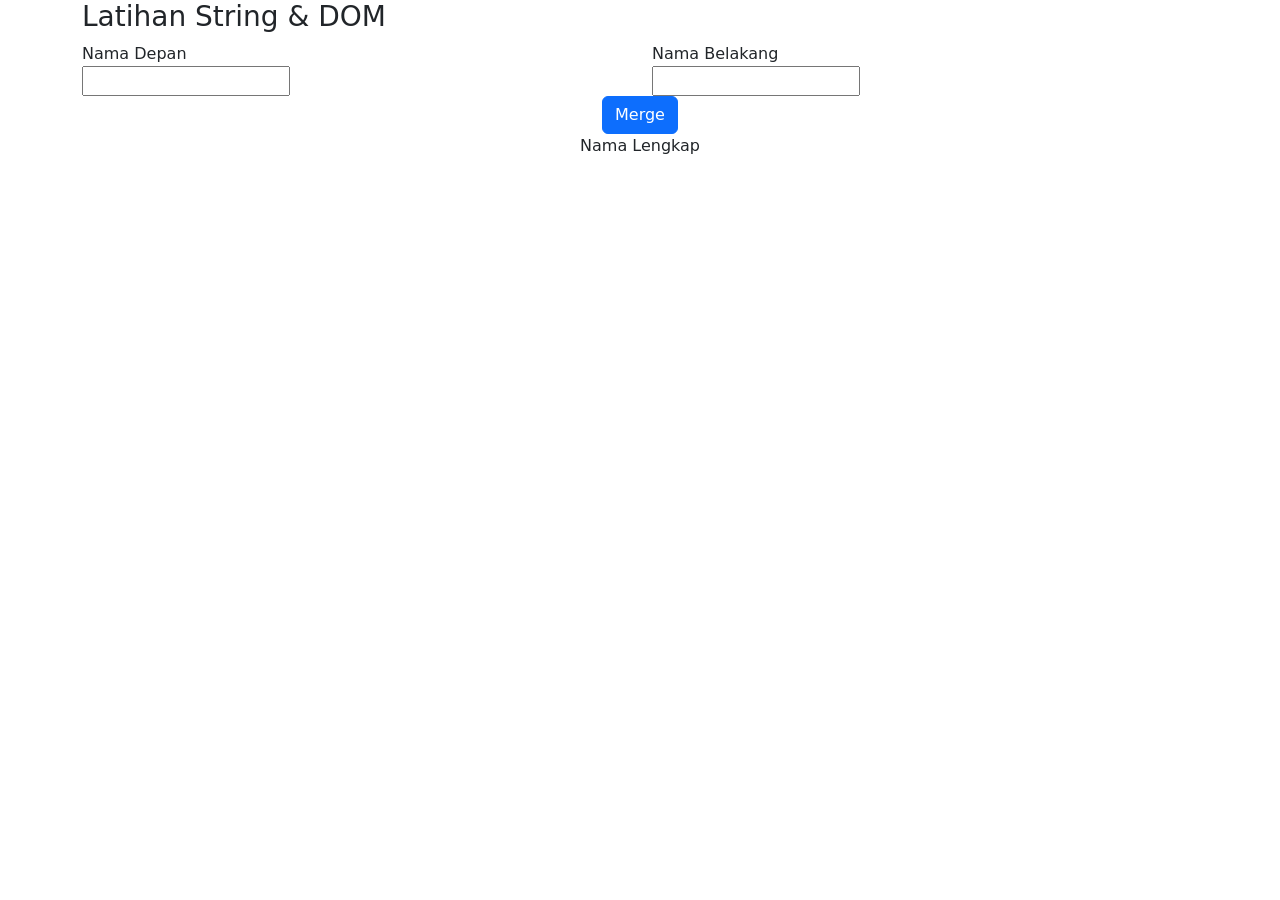
<file: Latihan 1/index.html>
<!DOCTYPE html>
<html>
  <head>
    <meta http-equiv="content-type" content="text/html; charset=utf-8" />
    <meta name="viewport" content="width=device-width, initial-scale=1.0">
    <title>Latihan 1</title>
    <link href="https://cdn.jsdelivr.net/npm/bootstrap@5.3.3/dist/css/bootstrap.min.css" rel="stylesheet" integrity="sha384-QWTKZyjpPEjISv5WaRU9OFeRpok6YctnYmDr5pNlyT2bRjXh0JMhjY6hW+ALEwIH" crossorigin="anonymous">
   
  </head>
  <body>
    
    <div class="container">
      <div class="row justify-content-center">
        
        <h3>Latihan String & DOM</h3>
      </div>
      
      <div class="row justify-content-center">
        <div class="col">
          <label for="#nama_depan">Nama Depan</label>
        </div>
        <div class="col">
          <label for="#nama_belakang">Nama Belakang</label>
        </div>
      </div>
      
      <div class="row justify-content-center">
        <div class="col ">
          <input type="text" name="" id="nama_depan" value="" />
        </div>
        <div class="col">
          <input type="text" name="" id="nama_belakang" value="" />
        </div>
      </div>
      
      <div class="row justify-content-center">
        <div class="text-center">
          <button type="button" class="btn btn-primary" id="button_merge">Merge</button>
        </div>
      </div>
      
      <div class="row">
        <span class="text-center" id="nama_lengkap">Nama Lengkap</span>
      </div>
      </div>
    </div>
    
    <script src="script.js" type="text/javascript" charset="utf-8"></script>
    <script src="https://cdn.jsdelivr.net/npm/bootstrap@5.3.3/dist/js/bootstrap.min.js" integrity="sha384-0pUGZvbkm6XF6gxjEnlmuGrJXVbNuzT9qBBavbLwCsOGabYfZo0T0to5eqruptLy" crossorigin="anonymous"></script>
    
  </body>
</html>
</file>
